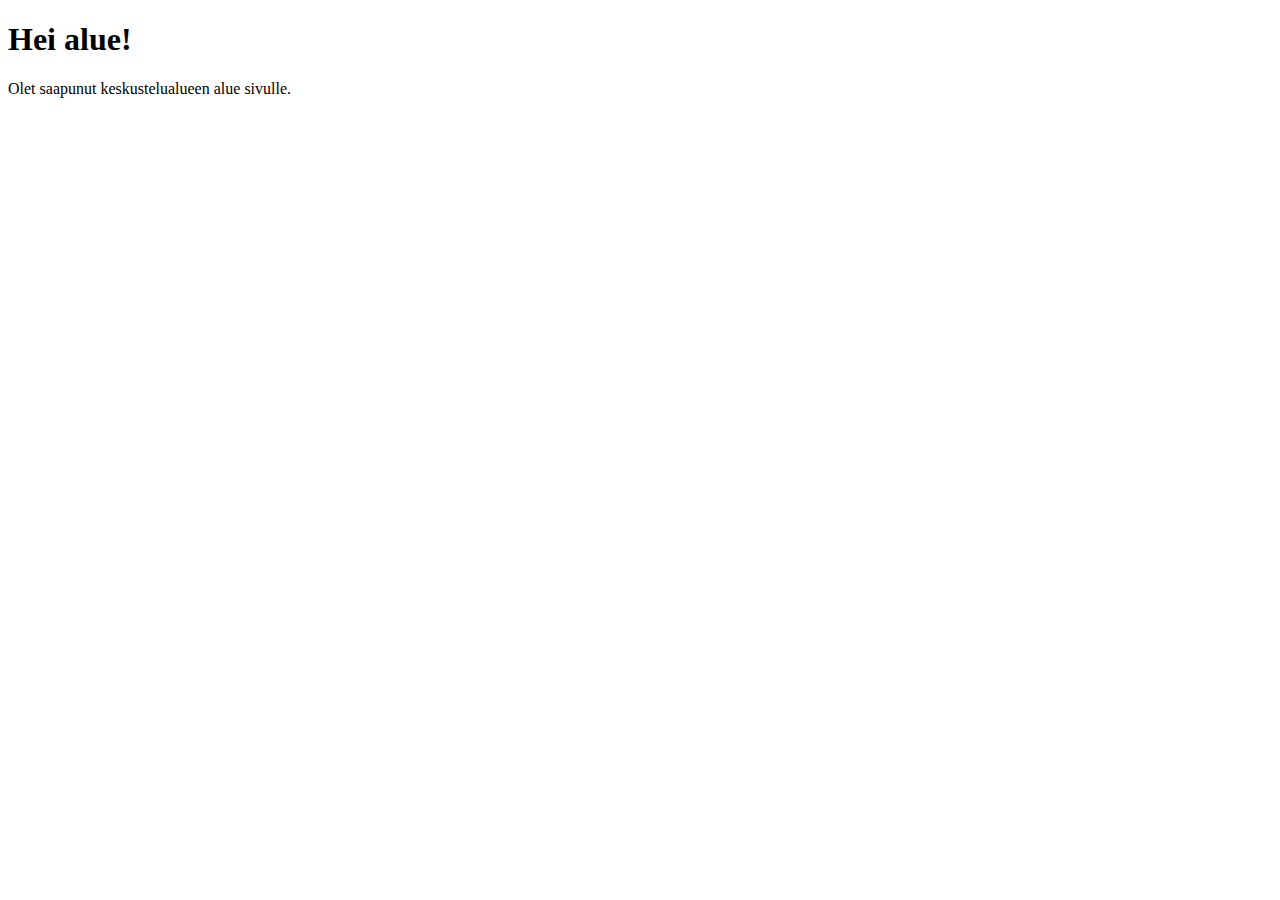
<file: src/main/resources/templates/opiskelija.html>
<!DOCTYPE html SYSTEM "http://www.thymeleaf.org/dtd/xhtml1-strict-thymeleaf-4.dtd">
<html xmlns="http://www.w3.org/1999/xhtml" xmlns:th="http://www.thymeleaf.org">

    <head>
        <title>Otsikko</title>
        <meta charset="utf-8" />
    </head>

    <body>
        <h1>Hei <span th:text="${alue.nimi}">alue</span>!</h1>

        <p>Olet saapunut keskustelualueen <span th:text="${alue.nimi}">alue</span> sivulle.</p>
    </body>
</html>
</file>
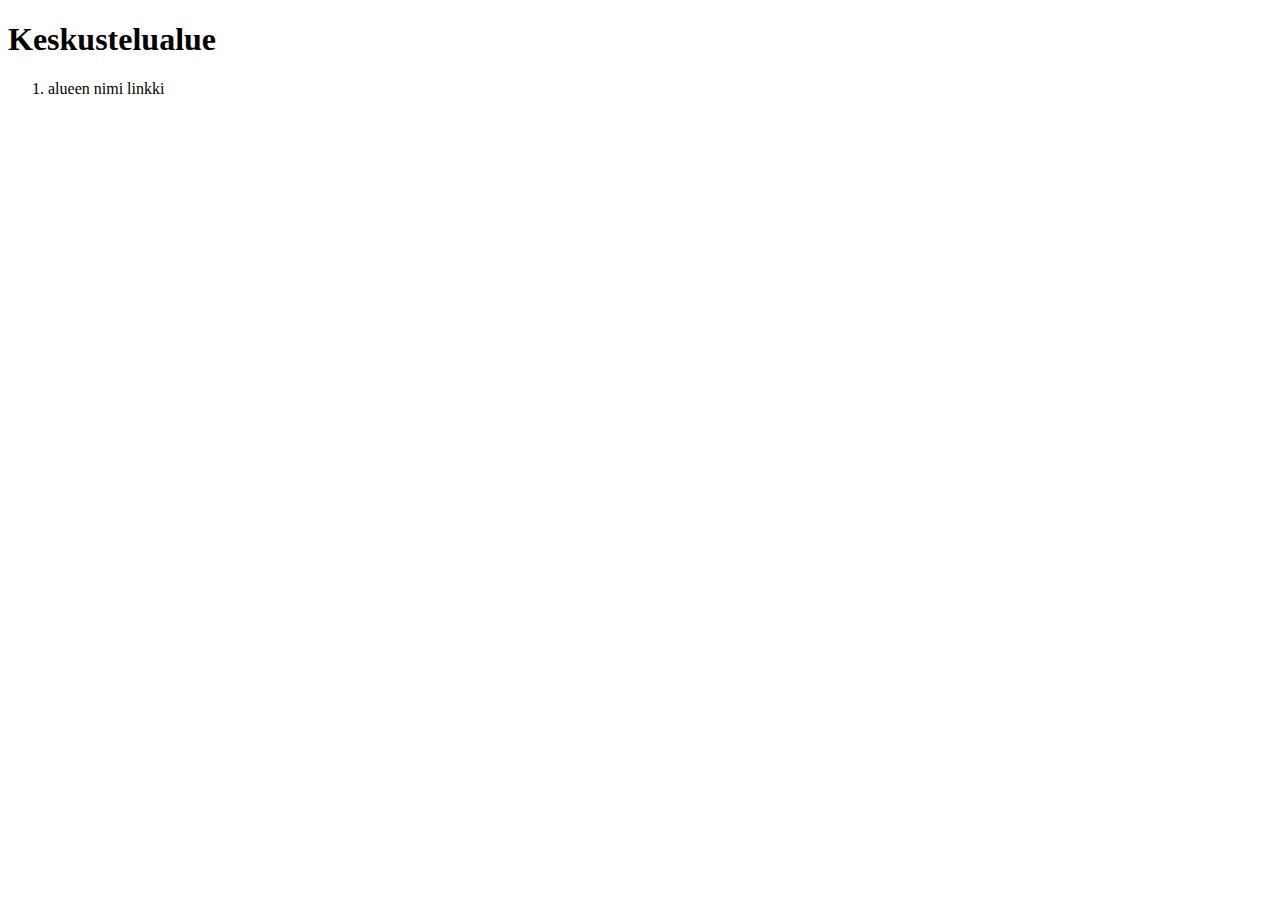
<file: src/main/resources/templates/opiskelijat.html>
<!DOCTYPE html SYSTEM "http://www.thymeleaf.org/dtd/xhtml1-strict-thymeleaf-4.dtd">
<html xmlns="http://www.w3.org/1999/xhtml" xmlns:th="http://www.thymeleaf.org">

    <head>
        <title>Otsikko</title>
        <meta charset="utf-8" />
    </head>

    <body>
        <h1>Keskustelualue</h1>

        <ol>
            <li th:each="alue: ${alueet}">
                <span th:text="${alue.nimi}">alueen nimi</span> <a th:href="${'/opiskelijat/' + alue.nimi}">linkki</a>
            </li>
        </ol>
    </body>
</html>
</file>
